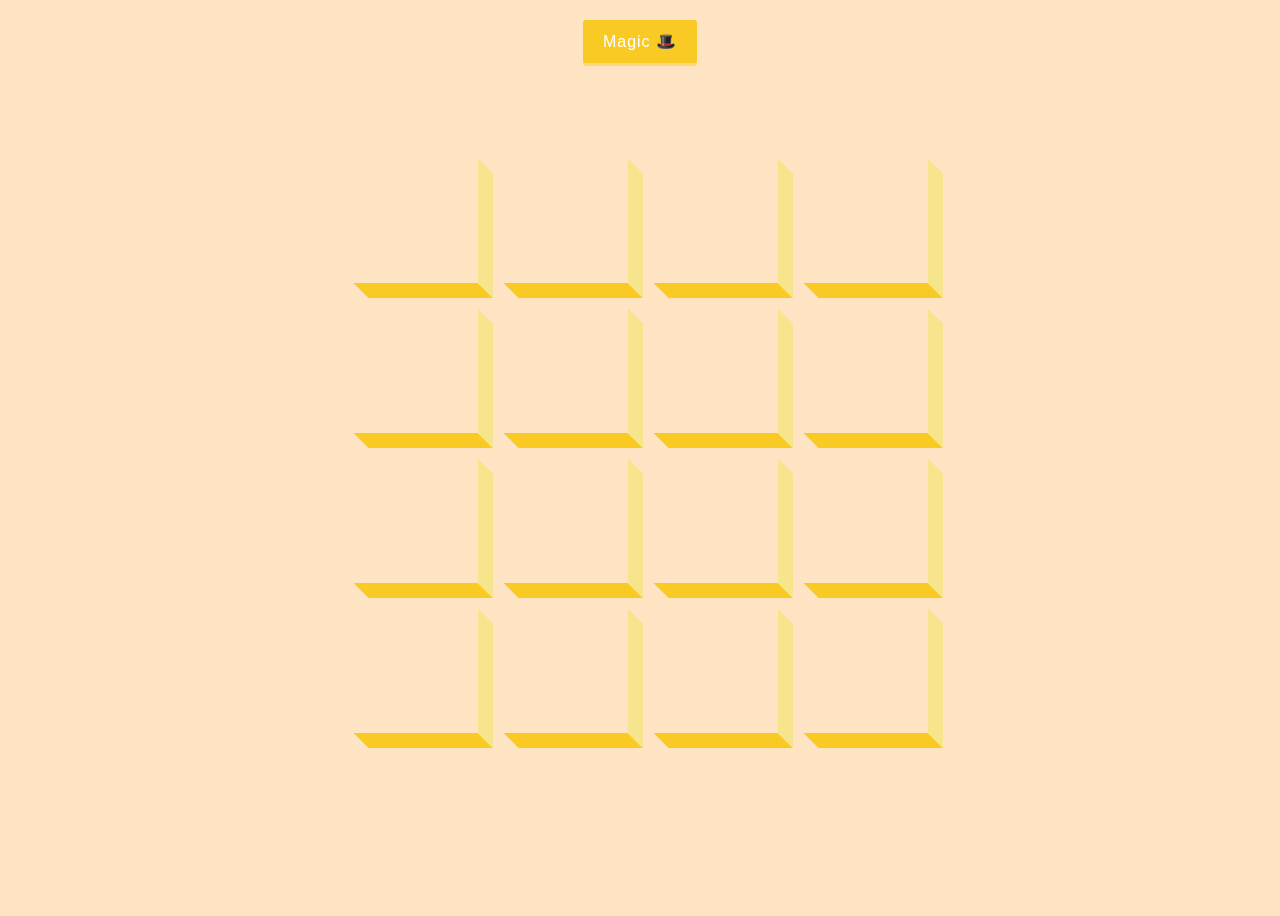
<file: 3d-boxes/index.html>
<!DOCTYPE html>
<html lang="en">
<head>
    <meta charset="UTF-8">
    <meta name="viewport" content="width=device-width, initial-scale=1.0">
    <link rel="stylesheet" href="style.css">
    <title>3D-Boxes</title>
</head>
<body>
    <button id="btn" class="magic">Magic 🎩</button>
    <div id="boxes" class="boxes big"></div>
    <script src="main.js"></script>
</body>
</html>
</file>
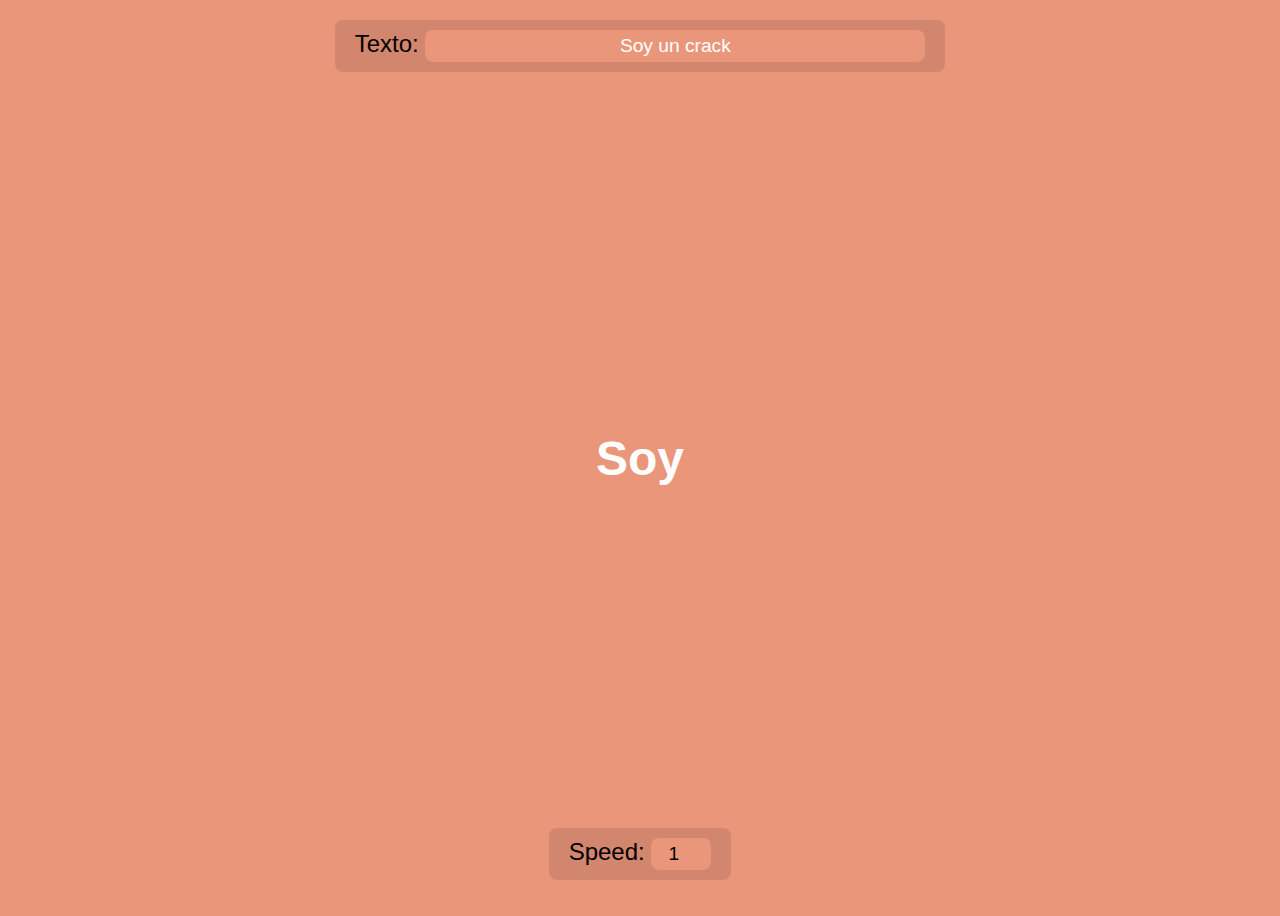
<file: AutoText/index.html>
<!DOCTYPE html>
<html lang="es">
<head>
    <meta charset="UTF-8">
    <meta name="viewport" content="width=device-width, initial-scale=1.0">
    <link rel="stylesheet" href="style.css">
    <title>Text Automatic</title>
</head>
<body>
    <div class="inputTop">
        <label for="text">Texto:</label>
        <input type="text" value="Soy un crack" id="textInput">
    </div>
    <h1 id="text">Hola</h1>
    <div class="inputButtom">
        <label for="speed">Speed:</label>
        <input type="number" value="1" min="1" max="10" id="speed">
    </div>
    <script src="main.js"></script>
</body>
</html>
</file>
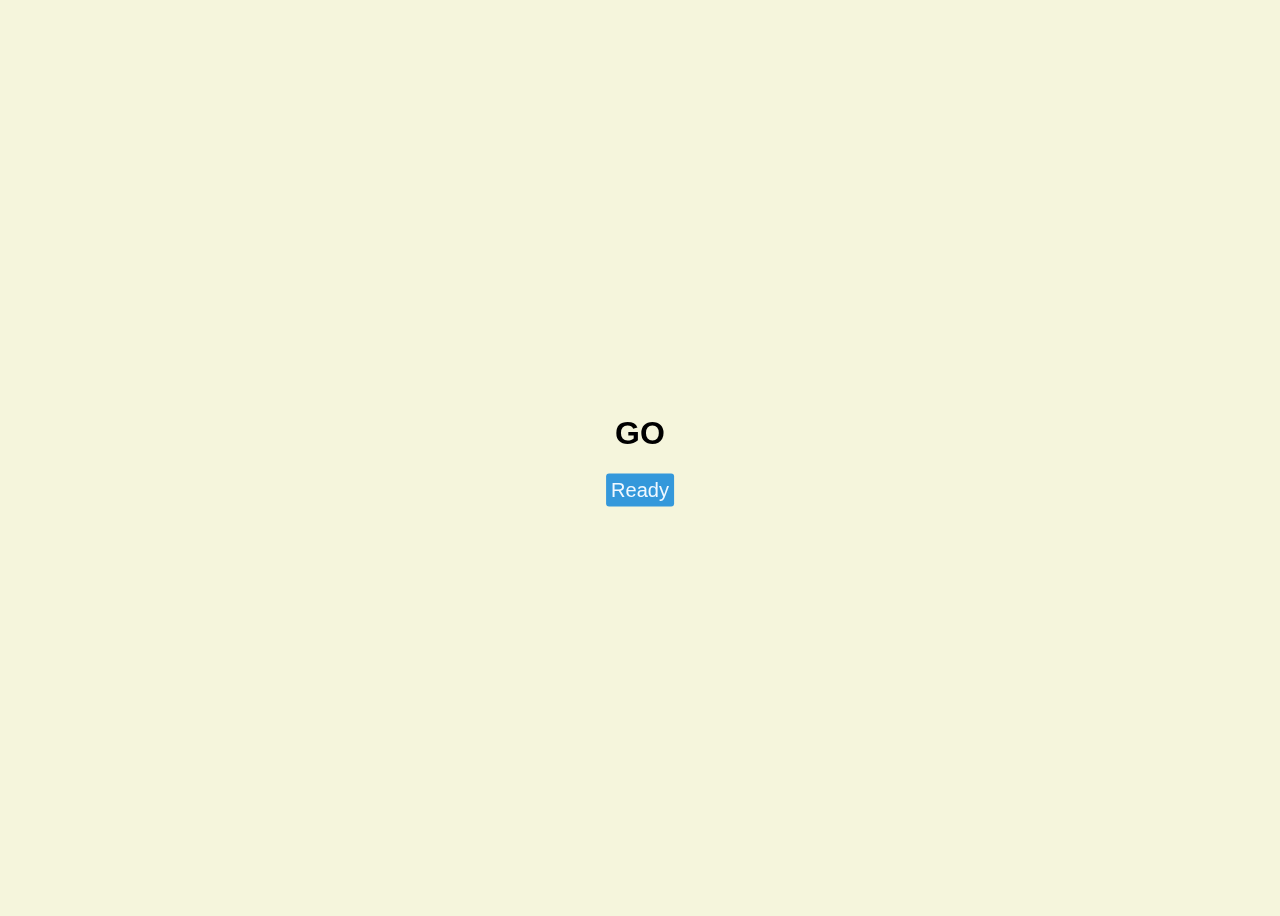
<file: contador/index.html>
<!DOCTYPE html>
<html lang="en">
<head>
    <meta charset="UTF-8">
    <meta name="viewport" content="width=device-width, initial-scale=1.0">
    <link rel="stylesheet" href="style.css">
    <title>Contador</title>
</head>
<body>
    <section class="counter hide">
        <div class="nums">
            <span class="in">3</span>
            <span>2</span>
            <span>1</span>
            <span>0</span>
        </div>
        <button class="ready" id="stop">
            <span>Stop</span>
        </button>
    </section>

    <section class="final show" >
        <h1 class="go" id="GoI">GO</h1>
        <button class="ready" id="replay">
            <span>Ready</span>
        </button>
    </section>
    <script src="main.js"></script>
</body>
</html>
</file>
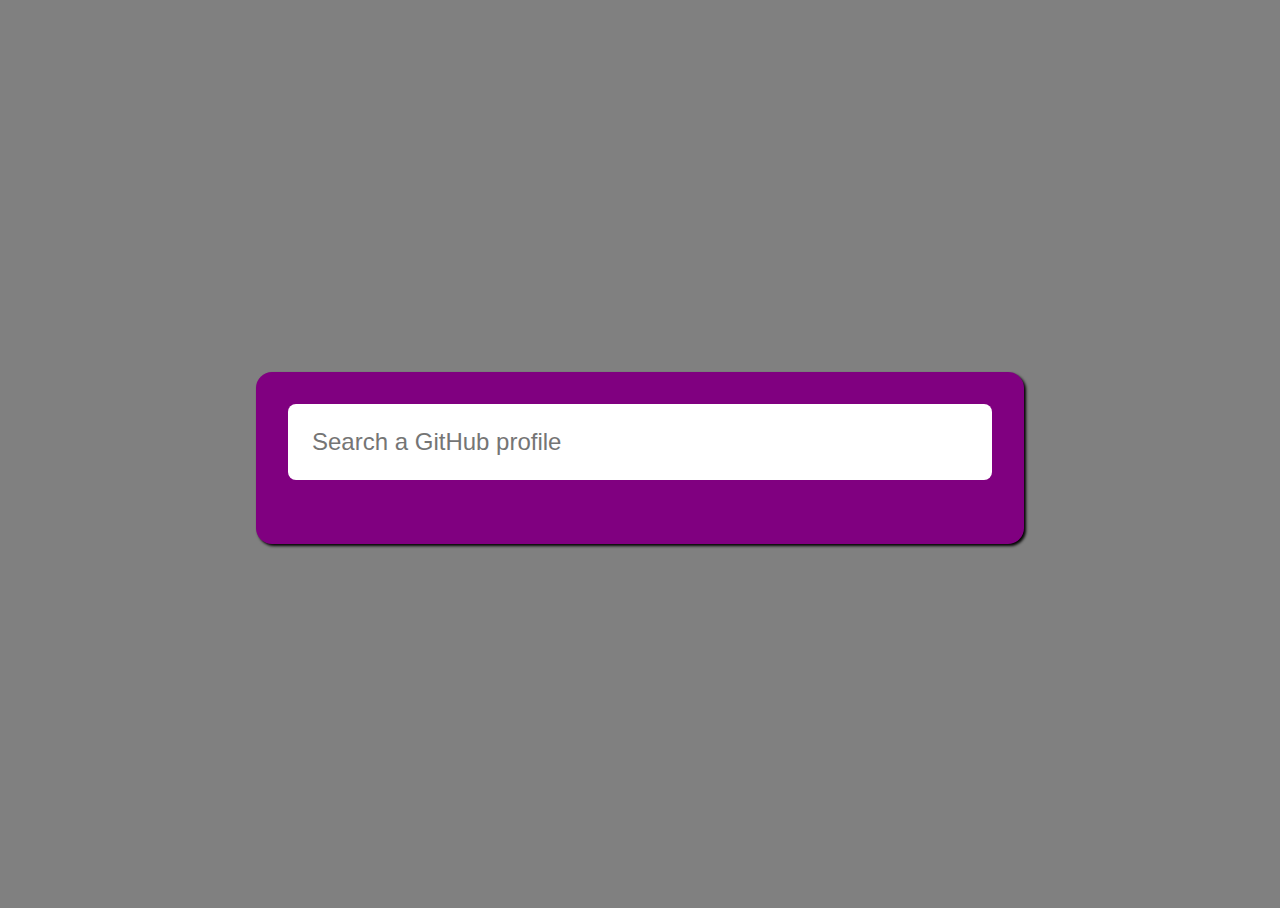
<file: GitHub Profile Search/index.html>
<!DOCTYPE html>
<html lang="en">
<head>
    <meta charset="UTF-8">
    <meta name="viewport" content="width=device-width, initial-scale=1.0">
    <link rel="stylesheet" href="main.css">
    <script defer src="main.js"></script> <!--defer sirve para que esperee que todo este cargado, para no tener que colocar el scrip al fin del body -->
    <title>GitHub Search</title>
</head>
<body>
    <main class="github">
        <section class="search">
            <form id="form">
                <input id="search" type="search" placeholder="Search a GitHub profile">
            </form>
        </section>

        <article id="UserCard" class="usercard">
            
            <!-- <img src="img/Avatar.png" alt="Avatar">
            <h1>Jose Andres Quispe Cabrera</h1>
            <p>Lorem ipsum dolor sit amet consectetur adipisicing elit. Rerum dolor similique expedita amet animi, officiis nostrum soluta, sapiente, aperiam</p>
            
            <section class="data">
                <ul>
                    <li>44 Followers</li>
                    <li>33 Following</li>
                    <li>32 Repos</li>
                </ul>
            </section>

            <section class="repos">
                <a href="">repo1</a><a href="">repo2</a><a href="">repo3</a><a href="">repo4</a><a href="">repo5</a><a href="">repo6</a><a href="">repo7</a>
            </section> -->
        </article>
    </main>
</body>
</html>
</file>
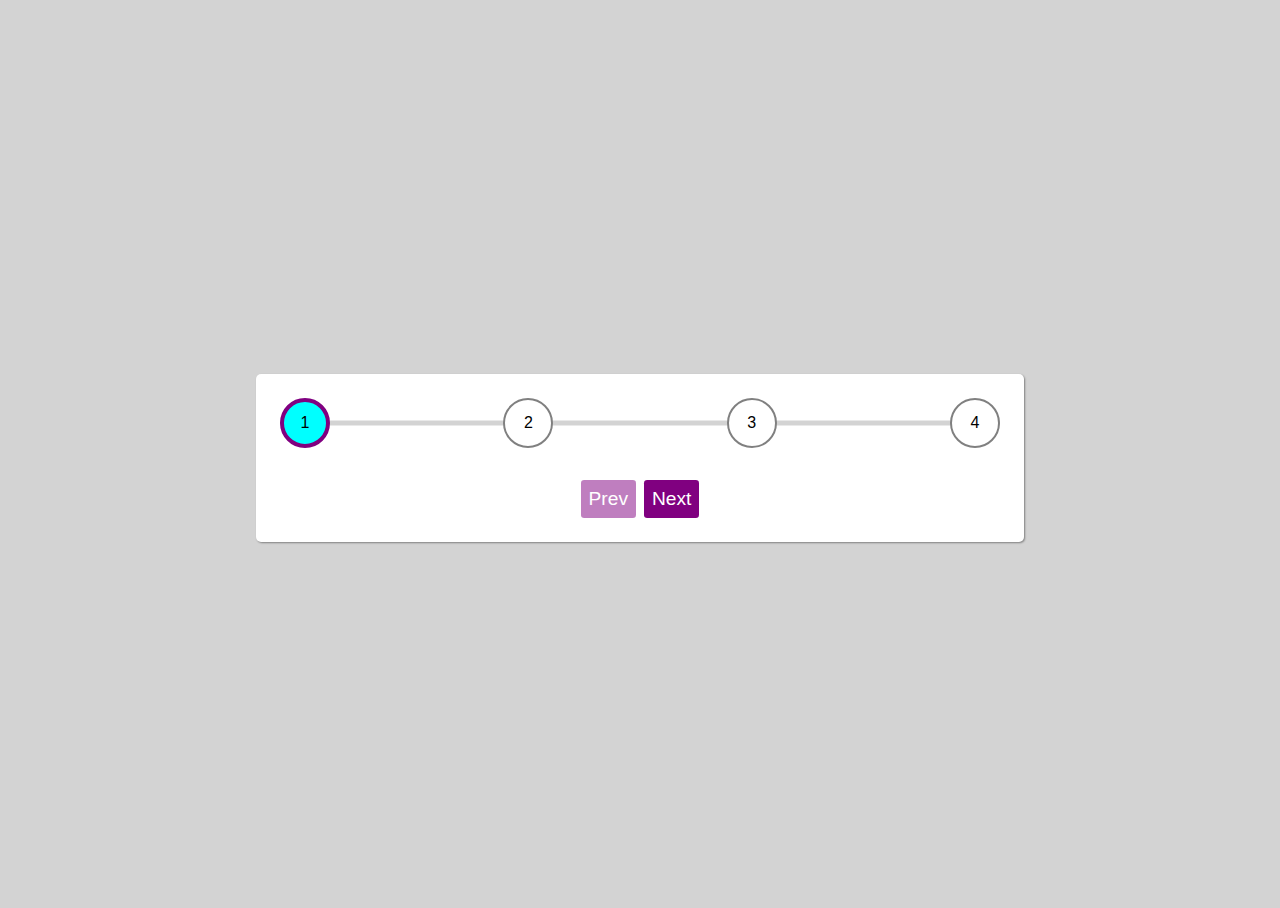
<file: Steps/index.html>
<!DOCTYPE html>
<html lang="en">
<head>
    <meta charset="UTF-8">
    <meta name="viewport" content="width=device-width, initial-scale=1.0">
    <title>Steps</title>
    <link rel="stylesheet" href="style.css">
</head>
<body>
    <!-- Progress -->
    <article class="progress">

        <!-- Steps -->
        <section class="steps">
            <div class="bar" id="bar"></div>
            <div class="step active">1</div>
            <div class="step">2</div>
            <div class="step">3</div>
            <div class="step">4</div>
        </section>
        <!-- Navigation -->
        <nav class="navigation">
            <button class="button" id="prev" disabled>Prev</button>
            <button class="button" id="next">Next</button>
        </nav>
    </article>
    <script src="main.js"></script>
</body>
</html>
</file>
<file: 3d-boxes/style.css>
html, body{
    box-sizing: border-box;   
}

body{
    display: flex;
    justify-content: center;
    align-items: center;
    background-color: bisque;
    font-family: sans-serif;
    flex-direction: column; /* indica en que direccion se colocaran los items */
    overflow: hidden;
    height: 100vh;
}
.boxes{
    display: flex;
    flex-wrap: wrap;
    justify-content: space-around;
    height: 500px;
    width: 500px;
    position: relative;
    transition: 0.4s ease;
}
.box{
    background-image: url('https://media.giphy.com/media/EZqwsBSPlvSda/giphy.gif');
    background-repeat: no-repeat;
    background-size: 500px 500px;
    position: relative;
    height: 125px;
    width: 125px;
    transition: 0.4s ease;
}
.boxes.big {
    width: 600px;
    height: 600px;
}
.boxes.big .box {
    transform: rotateZ(360deg);
}
.box::after{
    content: '';
    background-color: #f6e58d;
    position: absolute;
    top: 8px;
    right: -15px;
    height: 100%;
    width: 15px;
    transform: skewY(45deg);
}
.box::before{
    content: '';
    background-color: #f9ca24;
    position: absolute;
    bottom: -15px;
    left: 8px;
    height: 15px;
    width: 100%;
    transform: skewX(45deg);
}
.magic{
    background-color: #f9ca24;
    color: #fff;
    font-family: sans-serif;
    border: 0;
    border-radius: 3px;
    font-size: 16px;
    padding: 12px 20px;
    cursor: pointer;
    position: fixed;
    top: 20px;
    letter-spacing: 1px;
    box-shadow: 0 3px rgba(249, 202, 36, 0.5);
    z-index: 100;
}
.magic:focus {
    outline: none;
}
.magic:active {
    box-shadow: none;
    transform: translateY(2px);
  }
</file>
<file: AutoText/style.css>
*{
    box-sizing: border-box;
}
body{
    background-color: darksalmon;
    display: flex;
    justify-content: center;
    align-items: center;
    flex-direction: column;
    height: 100vh;
    font-family: sans-serif;
    font-size: 1.5rem;
}
h1{
    color: white;
}
div{
    position: absolute;
    background-color: rgba(0,0,0,0.1);
    padding: 10px 20px;
    border-radius: .5rem;
}
.inputButtom{
    bottom: 20px;
}
.inputTop{
    top: 20px;
    
}
.inputTop input{
    color: white;
    width: 500px;
}
input{
    font-size: 1.2rem;
    background-color: darksalmon;
    border: none;
    text-align: center;
    width: 60px;
    padding: 5px;
    border-radius: .5rem;
}
</file>
<file: contador/style.css>
*{
    box-sizing: border-box;
}
body{
    background-color: beige;
    flex-direction: column;
    font-family: sans-serif;
    height: 100vh;
    overflow: hidden;
}
.counter{
    position: fixed;
    top: 50%;
    left: 50%;
    text-align: center;
    transform: translate(-50%, -50%);
}
.final{
    position: fixed; /* Nos ayuda a colocar elementos encima, y tambien a que recorre junto al scroll */
    top: 50%;
    left: 50%;
    text-align: center;
    transform: translate(-50%, -50%) scale(0);
}
.counter.hide{
    transform: translate(-50%, -50%) scale(0);
    animation: hide 0.2s ease-out;
}
@keyframes hide {
    0% {
      transform: translate(-50%, -50%) scale(1);
    }
  
    100% {
      transform: translate(-50%, -50%) scale(0);
    }
}
.final.show {
    transform: translate(-50%, -50%) scale(1);
    animation: show 0.2s ease-out;
}
@keyframes show {
    0% {
      transform: translate(-50%, -50%) scale(0);
    }
  
    30% {
      transform: translate(-50%, -50%) scale(1.4);
    }
  
    100% {
      transform: translate(-50%, -50%) scale(1);
    }
}
.nums{
    color: rgb(85, 64, 189);
    font-size: 50px;
    position: relative;
    overflow: hidden;
    width: 250px;
    height: 50px;
}
.nums span{
    position: absolute;
    top: 50%;
    left: 50%;
    transform: translate(-50%, -50%) rotate(120deg);
    transform-origin: bottom center;
}
.nums span.in{
    transform: translate(-50%, -50%) rotate(0deg);
    animation: goIn .5s ease-in-out;
}

.nums span.out {
  animation: goOut .5s ease-in-out;
}
@keyframes goIn {
    0% {
      transform: translate(-50%, -50%) rotate(120deg);
    }
  
    30% {
      transform: translate(-50%, -50%) rotate(-20deg);
    }
  
    60% {
      transform: translate(-50%, -50%) rotate(10deg);
    }
  
    100% {
      transform: translate(-50%, -50%) rotate(0deg);
    } 
}
@keyframes goOut {
    0% {
      transform: translate(-50%, -50%) rotate(0deg);
    }
  
    60% {
      transform: translate(-50%, -50%) rotate(20deg);
    }
  
    100% {
      transform: translate(-50%, -50%) rotate(-120deg);
    }
}
  h4 {
    font-size: 20px;
    margin: 5px;
    text-transform: uppercase;
  }
  .ready{
    background-color: #3498db;
    border-radius: 3px;
    border: none;
    color: aliceblue;
    padding: 5px;
    text-align: center;
    display: inline-block;
    cursor: pointer;
    transition: all 5s;
    /* margin-top: -15px; */
    font-size: 20px; 
}
.ready span{
    cursor: pointer;
    display: inline-block;
    position: relative;
    transition: .3s;
}
.ready span::after{
    content: '\00bb';
    position: absolute;
    opacity: 0;
    top: 0;
    right: -25px;
    transition: 0.5s;
}
.ready:hover span{
    padding-right: 25px;
}
.ready:hover span::after{
    opacity: 1;
    right: 0;
}
</file>
<file: GitHub Profile Search/main.css>
/*General*/
* {
    box-sizing: border-box;
}

html, body{
    height: 100%;
}

body {
    display: flex; /* Hace que se adapte al body */ 
    justify-content: center; /* Centra los laterales */
    align-items: center; /* Centra los items arriba y abajo */
    font-family: sans-serif;/* Tipo de letra */
    background-color: gray;
}

/* GitHub */
.github {
    background-color: purple;
    padding: 2rem;
    border-radius: 1rem;
    box-shadow: 2px 2px 3px black;
    width: 100%;
    max-width: 768px;
    min-width: 320px;
}
/* Search */
.search input {
    width: 100%;
    padding: 1.5rem;
    font-size: 1.5rem;
    border: none;
    border-radius: 0.5rem;
}
.search {
    margin-bottom: 2rem;
    width: 100%;
}
/* UserCard */
.usercard {
    color: white;
    font-size: 1.5rem;
}
.usercard img{
    display: block; /*Hace que ocupe todo el espacio y si hay algo nuevo va para abajo de el*/
    margin: 0 auto;
    max-width: 200px;
    border: 3px solid goldenrod; 
    border-radius: 50%;
    box-shadow: 2px 2px 3px black;
}
.usercard h1 {
    font-size: 2rem;
    text-align: center;
}
.usercard p {
    text-align: center;
}

/* Data */
.data {
    margin-bottom: 2rem;
}
.data ul {
    margin: 0;
    padding: 0;
    display: flex;
    justify-content: space-evenly;
    list-style-type: none;
}

/* Repositorios */
.repos {
    text-align: center;
}
.repos a {
    text-decoration: none;
    color: white;
    background-color: goldenrod;
    padding: 1rem;
    font-size: 1rem;
    border-radius: 5px;
    box-shadow: 2px 2px 3px rgba(0, 0, 0, .5);
    margin: .4rem;
    display: inline-block;
}
</file>
<file: Steps/style.css>
*{
    box-sizing: border-box;
}
html, body{
    height: 100%;
}
body{
    display: flex;
    justify-content: center;
    align-items: center;
    background-color: lightgray;
    font-family: sans-serif;
}
/* Custom progress */
.progress{
    background-color: white;
    padding: 1.5rem;
    border-radius: 5px;
    width: 100%;
    max-width: 768px;
    min-width: 364px;
    box-shadow: 1px 1px 2px gray;
}

.steps{
    display: flex;
    justify-content: space-between;
    position: relative;
}
.step{
    width: 50px;
    height: 50px;
    background-color: white;
    border: 2px solid gray;
    border-radius: 50%;
    display: flex;
    justify-content: center;
    align-items: center;
    position: relative;
    z-index: 2;
}
.steps::before{
    position: absolute;
    content: "";
    top: 50%;
    width: 100%;
    height: 5px;
    transform: translateY(-50%);
    background-color: lightgray;
}
.bar{
    position: absolute;
    width: 0%;
    top: 50%;
    transform: translateY(-50%);
    background-color: purple;
    height: 5px;
    transition: width .5s ease-in-out;/* cubic-bezier(.62,.92,.83,.2); */
}
.step.active{
    border-width: 4px;
    border-color: purple;
    background-color: aqua;
    transition: border-width .3s ease-in-out;
}
.navigation{
    margin-top: 2rem;
    display: flex;
    justify-content: center;
    gap: .5rem;
}
.button{
    padding: .5rem;
    cursor: pointer;
    border: none;
    background-color: purple;
    color: white;
    font-size: 1.2rem;
    border-radius: .2rem;
}
.button:disabled{
    opacity: .5;
    cursor: initial;
}
</file>
